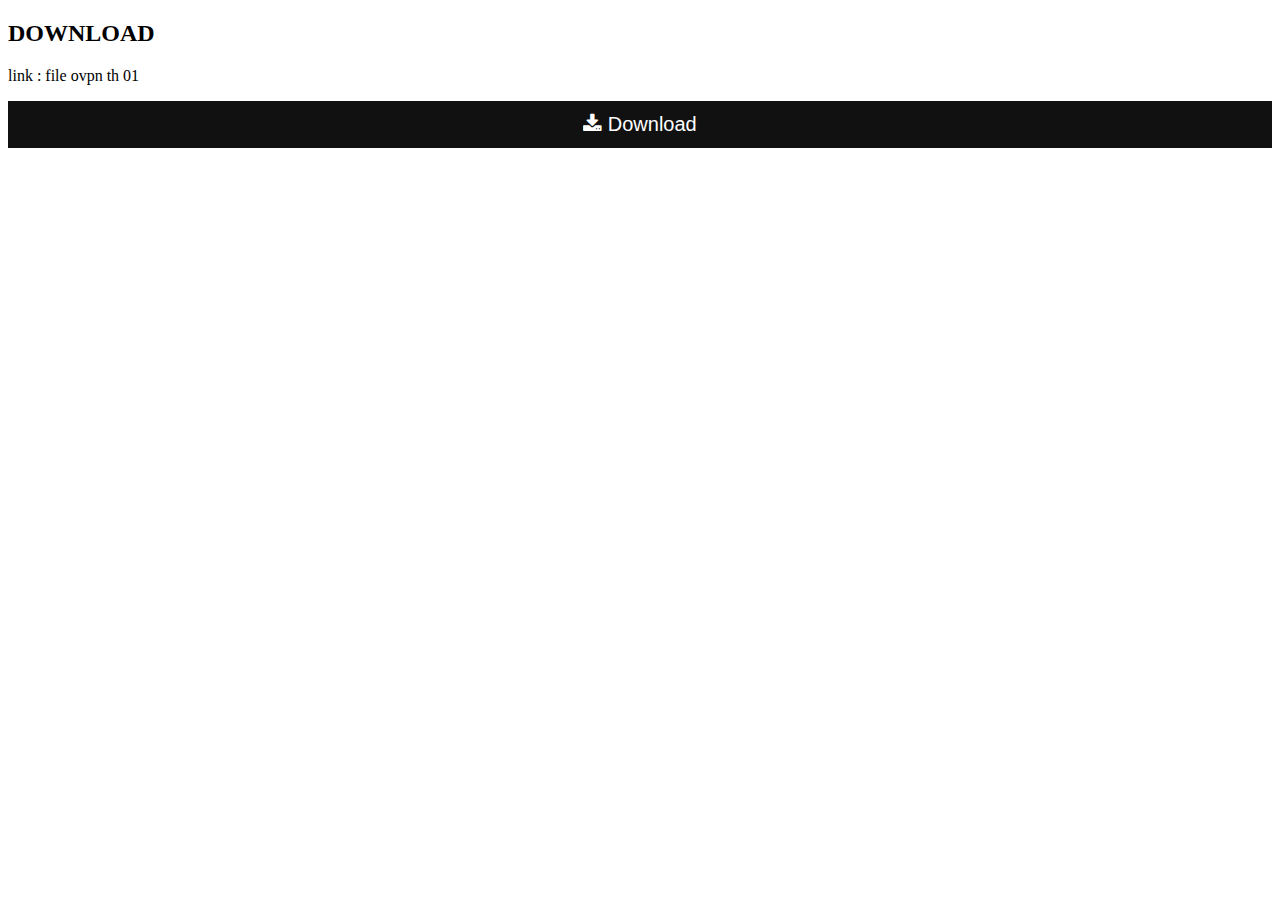
<file: index.html>
<!DOCTYPE html>
<html>
<head>
<meta name="viewport" content="width=device-width, initial-scale=1.0">
<meta name="viewport" content="width=device-width, initial-scale=1">
<link rel="stylesheet" href="https://cdnjs.cloudflare.com/ajax/libs/font-awesome/4.7.0/css/font-awesome.min.css">
<style>
.btn {
  background-color: #111;
  border: none;
  color: white;
  padding: 12px 30px;
  cursor: pointer;
  font-size: 20px;
}
/* Darker background on mouse-over */
.btn:hover {
  background-color: RoyalBlue;
}
</style>
</head>
<body>
<h2>DOWNLOAD</h2>
<p>link : file ovpn th 01</p>
<a href="FILE/DM 01 TH.ovpn" download>
<button class="btn" style="width:100%"><i class="fa fa-download"></i> Download</button>

</body>
</html>
</file>
